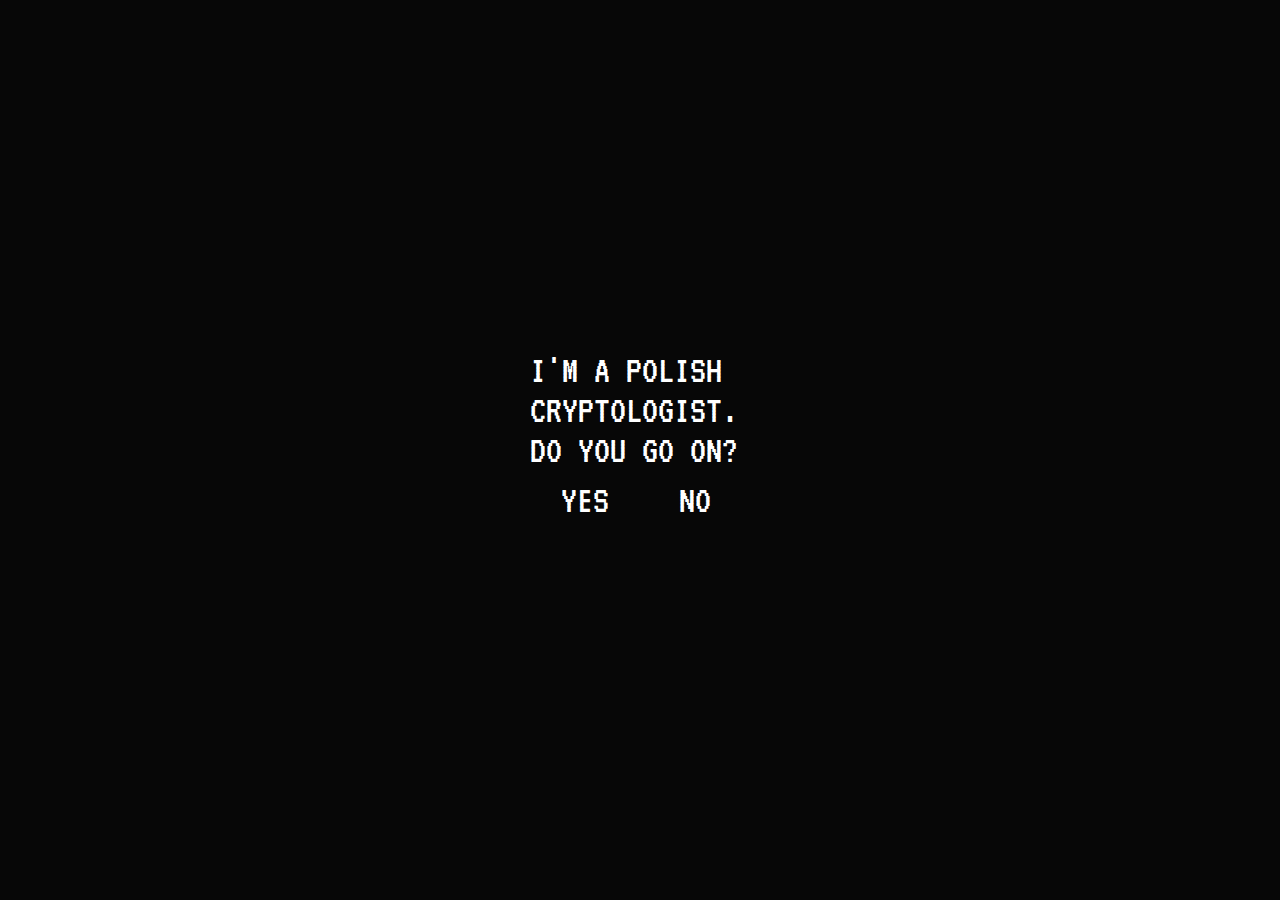
<file: index.html>
<!DOCTYPE html>
<html>
  <meta charset="UTF-8">
  <meta name="viewport" content="width=device-width, initial-scale=1">
  <link rel="stylesheet" href="assets/css/style.css">
  <body>
    <div class='page'>
      <div class='confirm'>
        <div class='inner'>
          I'm a Polish Cryptologist. Do you go on?
          <input id='warp' name='hack' type='radio' value='yes'>
          <label for='warp'>
            <span>Yes</span>
          </label>
          <input id='nope' name='hack' type='radio' value='no'>
          <label for='nope'>
            <span>No</span>
          </label>
        </div>
      </div>
      <div id='kung-fury'>
        <div class='inner'></div>
      </div>
      <div class='grid'></div>
      <div class='hacking-time'>
        <div class='inner'>
          <h1>Hacking time...</h1>
          <div class='progress'></div>
          Years hacked:
          <span id='years'>0</span>
        </div>
      </div>
      <div class='error'>
        <div class='inner'>
          <h1>Error!</h1>
          Hacking too much time!
        </div>
      </div>
    </div>
    <script src="assets/js/retro.js"></script>
  </body>
</html>
</file>
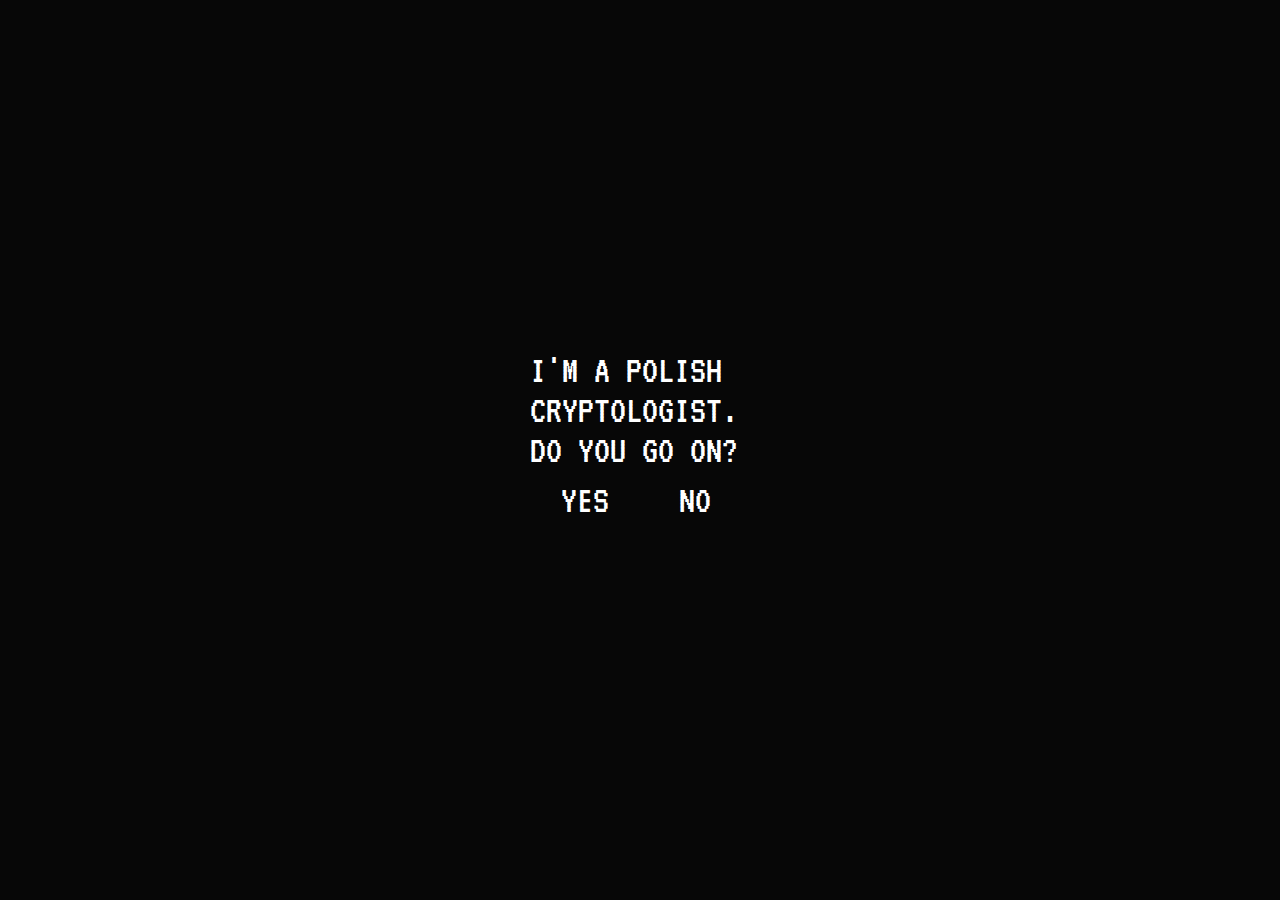
<file: cv.html>
<!DOCTYPE html>
<html>
  <meta charset="UTF-8">
  <meta name="viewport" content="width=device-width, initial-scale=1">
  <link rel="stylesheet" href="assets/css/style.css">
  <body>
    <div class='page'>
      <div class='confirm'>
        <div class='inner'>
          I'm a Polish Cryptologist. Do you go on?
          <input id='warp' name='hack' type='radio' value='yes'>
          <label for='warp'>
            <span>Yes</span>
          </label>
          <input id='nope' name='hack' type='radio' value='no'>
          <label for='nope'>
            <span>No</span>
          </label>
        </div>
      </div>
      <div id='kung-fury'>
        <div class='inner'></div>
      </div>
      <div class='grid'></div>
      <div class='hacking-time'>
        <div class='inner'>
          <h1>Loading...</h1>
          <div class='progress'></div>
          Processed:
          <span id='years'>0</span>
        </div>
      </div>
      <div class='error'>
        <div class='inner'>
          <h1>ERROR!</h1>
          Wrong answer!
        </div>
        <img class="gif" src="assets/img/angry.gif">
      </div>
    </div>
    <script src="assets/js/retro.js"></script>
  </body>
</html>
</file>
<file: assets/css/style.css>
@import url(https://fonts.googleapis.com/css?family=VT323);
body {
  position: absolute;
  top: 0;
  right: 0;
  bottom: 0;
  left: 0;
  margin: auto;
  width: 100%;
  height: 100%;
  background: #222;
  font-family: 'VT323', system, sans-serif;
  cursor: pointer;
}

.page {
  position: absolute;
  top: 0;
  right: 0;
  bottom: 0;
  left: 0;
  margin: auto;
  width: 100%;
  height: 100%;
  background: #070707;
  overflow: hidden;
  -webkit-transition: width .25s ease-out .3s, height .25s ease-out;
  transition: width .25s ease-out .3s, height .25s ease-out;
}
.page.warp .confirm {
  opacity: 0;
  visibility: hidden;
}
.page.warp .confirm .inner {
  -webkit-animation: fade 1s steps(4);
          animation: fade 1s steps(4);
}
.page.warp .hacking-time {
  opacity: 1;
  visibility: visible;
}
.page.warp .hacking-time .inner {
  -webkit-animation: fadeIn 1s steps(4, end) 4s;
          animation: fadeIn 1s steps(4, end) 4s;
}
.page.warp .hacking-time .progress:before {
  width: 100%;
}
.page.warp .grid {
  opacity: 1;
  visibility: visible;
}
.page.warp .grid:before {
  clip: rect(0, 2000px, 1000px, 0);
}
.page.warp .grid:after {
  clip: rect(0, 2000px, 1000px, 0);
}
.page.warp #kung-fury {
  bottom: 40%;
  z-index: 1;
}
.page.warp #kung-fury .inner {
  -webkit-animation: hovering 1s infinite;
          animation: hovering 1s infinite;
}
.page.uh-oh .hacking-time {
  display: none;
}
.page.uh-oh .error {
  display: block;
}
.page.abort {
  width: .1%;
  height: .25%;
}

.confirm {
  display: block;
  position: absolute;
  top: 0;
  right: 0;
  bottom: 0;
  left: 0;
  margin: auto;
  z-index: 2;
  width: 220px;
  height: 200px;
  line-height: 40px;
  font-size: 40px;
  color: white;
  text-transform: uppercase;
  opacity: 1;
  visibility: visible;
  -webkit-transition: opacity 0s linear 1s, visibility 0s linear 1s;
  transition: opacity 0s linear 1s, visibility 0s linear 1s;
}
.confirm input,
.confirm label {
  cursor: pointer;
}
.confirm label {
  position: relative;
  display: block;
  float: left;
  width: 50%;
  margin: 10px 0 0 0;
  text-align: center;
}
.confirm label:hover:before {
  content: '>';
  position: absolute;
  left: 10px;
}
.confirm input {
  position: absolute;
  width: 1px;
  height: 1px;
  margin: -1px;
  clip: rect(0, 0, 0, 0);
}
.confirm input:checked + label:before {
  content: '';
}
.confirm input:checked + label span {
  padding: 0 5px;
  -webkit-animation: blink .25s alternate infinite;
          animation: blink .25s alternate infinite;
}

.hacking-time {
  position: absolute;
  top: 0;
  right: 0;
  bottom: 0;
  left: 0;
  margin: auto;
  bottom: 50%;
  width: 100%;
  max-width: 400px;
  height: 100%;
  max-height: 200px;
  line-height: 40px;
  font-size: 40px;
  color: white;
  text-transform: uppercase;
  opacity: 0;
  visibility: hidden;
  -webkit-transition: opacity 0s linear 4s, visibility 0s linear 4s;
  transition: opacity 0s linear 4s, visibility 0s linear 4s;
}
.hacking-time .inner {
  opacity: 1;
  visibility: visibile;
}
.hacking-time h1 {
  font-weight: 300;
  line-height: 0px;
  font-size: 63px;
}
.hacking-time .progress {
  position: relative;
  height: 40px;
  width: 100%;
  margin: 0 0 15px 0;
  border: 3px solid white;
}
.hacking-time .progress:before {
  content: '';
  position: absolute;
  top: 0;
  left: 0;
  height: 100%;
  width: 0%;
  background: white;
  -webkit-transition: width 10s linear 5s;
  transition: width 10s linear 5s;
}

.error {
  display: none;
  position: absolute;
  top: 0;
  right: 0;
  bottom: 0;
  left: 0;
  margin: auto;
  bottom: 40%;
  width: 100%;
  max-width: 250px;
  height: 100%;
  max-height: 200px;
  text-transform: uppercase;
  text-align: center;
  color: #EE62BC;
  line-height: 40px;
  font-size: 40px;
}
.error h1 {
  display: inline-block;
  margin: 0;
  font-weight: 300;
  line-height: 60px;
  font-size: 80px;
  letter-spacing: 5px;
  -webkit-animation: blank .25s alternate infinite;
          animation: blank .25s alternate infinite;
}

#kung-fury {
  position: absolute;
  top: 0;
  right: 0;
  bottom: 0;
  left: 0;
  margin: auto;
  bottom: -100%;
  -webkit-transition: bottom .75s ease-out 3.5s;
  transition: bottom .75s ease-out 3.5s;
}
#kung-fury .inner {
  position: absolute;
  top: 0;
  right: 0;
  bottom: 0;
  left: 0;
  margin: auto;
  width: 4px;
  height: 4px;
  // box-shadow: 15px 6px 0 #474BB7,18px 6px 0 #474BB7,21px 6px 0 #474BB7,12px 9px 0 #474BB7,15px 9px 0 #474BB7,18px 9px 0 #474BB7,21px 9px 0 #474BB7,24px 9px 0 #474BB7,9px 12px 0 #474BB7,12px 12px 0 #E75BCA,15px 12px 0 #E75BCA,18px 12px 0 #E75BCA,21px 12px 0 #E75BCA,24px 12px 0 #E75BCA,27px 12px 0 #E75BCA,30px 12px 0 #E75BCA,36px 12px 0 #E75BCA,39px 12px 0 #E75BCA,42px 12px 0 #E75BCA,45px 12px 0 #E75BCA,48px 12px 0 #E75BCA,51px 12px 0 #E75BCA,9px 15px 0 #8896E5,12px 15px 0 #E75BCA,15px 15px 0 #E75BCA,18px 15px 0 #E75BCA,21px 15px 0 #E75BCA,24px 15px 0 #E75BCA,27px 15px 0 #E75BCA,30px 15px 0 #E75BCA,33px 15px 0 #E75BCA,45px 15px 0 #E75BCA,48px 15px 0 #E75BCA,51px 15px 0 #E75BCA,54px 15px 0 #E75BCA,9px 18px 0 #8896E5,12px 18px 0 #AEC0E2,15px 18px 0 #7867E9,18px 18px 0 #E75BCA,21px 18px 0 #E75BCA,24px 18px 0 #E75BCA,27px 18px 0 #E75BCA,30px 18px 0 #474BB7,54px 18px 0 #E75BCA,9px 21px 0 #8896E5,12px 21px 0 #F2F8FB,15px 21px 0 #8896E5,18px 21px 0 #474BB7,21px 21px 0 #474BB7,24px 21px 0 #474BB7,27px 21px 0 #474BB7,12px 24px 0 #8896E5,15px 24px 0 #8896E5,18px 24px 0 #474BB7,21px 24px 0 #474BB7,24px 24px 0 #474BB7,27px 24px 0 #474BB7,15px 27px 0 #8896E5,18px 27px 0 #7867E9,21px 27px 0 #474BB7,24px 27px 0 #474BB7,27px 27px 0 #474BB7,18px 30px 0 #7867E9,21px 30px 0 #7867E9,24px 30px 0 #7867E9,27px 30px 0 #8896E5,30px 30px 0 #8896E5,33px 30px 0 #8896E5,15px 33px 0 #7867E9,18px 33px 0 #7867E9,21px 33px 0 #7867E9,24px 33px 0 #7867E9,27px 33px 0 #7867E9,30px 33px 0 #474BB7,33px 33px 0 #474BB7,36px 33px 0 #474BB7,15px 36px 0 #7867E9,18px 36px 0 #7867E9,21px 36px 0 #8896E5,24px 36px 0 #8896E5,27px 36px 0 #7867E9,30px 36px 0 #7867E9,33px 36px 0 #7867E9,36px 36px 0 #474BB7,39px 36px 0 #474BB7,18px 39px 0 #7867E9,21px 39px 0 #8896E5,24px 39px 0 #8896E5,27px 39px 0 #7867E9,30px 39px 0 #7867E9,33px 39px 0 #7867E9,36px 39px 0 #474BB7,39px 39px 0 #474BB7,42px 39px 0 #474BB7,18px 42px 0 #7867E9,21px 42px 0 #8896E5,24px 42px 0 #7867E9,27px 42px 0 #7867E9,30px 42px 0 #7867E9,33px 42px 0 #7867E9,36px 42px 0 #7867E9,39px 42px 0 #7867E9,42px 42px 0 #474BB7,18px 45px 0 #7867E9,21px 45px 0 #8896E5,24px 45px 0 #7867E9,27px 45px 0 #7867E9,30px 45px 0 #7867E9,33px 45px 0 #7867E9,36px 45px 0 #7867E9,39px 45px 0 #7867E9,42px 45px 0 #474BB7,45px 45px 0 #7867E9,18px 48px 0 #7867E9,21px 48px 0 #8896E5,24px 48px 0 #7867E9,27px 48px 0 #7867E9,30px 48px 0 #7867E9,33px 48px 0 #474BB7,36px 48px 0 #7867E9,39px 48px 0 #7867E9,42px 48px 0 #474BB7,45px 48px 0 #7867E9,18px 51px 0 #7867E9,21px 51px 0 #AEC0E2,24px 51px 0 #7867E9,27px 51px 0 #7867E9,30px 51px 0 #7867E9,33px 51px 0 #474BB7,36px 51px 0 #7867E9,39px 51px 0 #7867E9,42px 51px 0 #7867E9,45px 51px 0 #7867E9,18px 54px 0 #7867E9,21px 54px 0 #AEC0E2,24px 54px 0 #7867E9,27px 54px 0 #7867E9,30px 54px 0 #7867E9,33px 54px 0 #474BB7,36px 54px 0 #7867E9,39px 54px 0 #7867E9,42px 54px 0 #7867E9,45px 54px 0 #7867E9,48px 54px 0 #7867E9,18px 57px 0 #7867E9,21px 57px 0 #AEC0E2,24px 57px 0 #7867E9,27px 57px 0 #7867E9,30px 57px 0 #7867E9,33px 57px 0 #474BB7,36px 57px 0 #7867E9,39px 57px 0 #7867E9,42px 57px 0 #7867E9,45px 57px 0 #7867E9,48px 57px 0 #7867E9,18px 60px 0 #7867E9,21px 60px 0 #AEC0E2,24px 60px 0 #7867E9,27px 60px 0 #7867E9,30px 60px 0 #7867E9,33px 60px 0 #474BB7,36px 60px 0 #7867E9,39px 60px 0 #474BB7,42px 60px 0 #7867E9,45px 60px 0 #7867E9,48px 60px 0 #7867E9,15px 63px 0 #7867E9,18px 63px 0 #7867E9,21px 63px 0 #AEC0E2,24px 63px 0 #7867E9,27px 63px 0 #474BB7,30px 63px 0 #7867E9,33px 63px 0 #7867E9,36px 63px 0 #7867E9,39px 63px 0 #7867E9,42px 63px 0 #7867E9,45px 63px 0 #474BB7,48px 63px 0 #7867E9,51px 63px 0 #7867E9,15px 66px 0 #7867E9,18px 66px 0 #474BB7,21px 66px 0 #AEC0E2,24px 66px 0 #7867E9,27px 66px 0 #7867E9,30px 66px 0 #474BB7,33px 66px 0 #7867E9,36px 66px 0 #7867E9,39px 66px 0 #7867E9,42px 66px 0 #7867E9,45px 66px 0 #7867E9,48px 66px 0 #474BB7,51px 66px 0 #7867E9,15px 69px 0 #8896E5,18px 69px 0 #8896E5,21px 69px 0 #7867E9,24px 69px 0 #7867E9,27px 69px 0 #7867E9,30px 69px 0 #474BB7,33px 69px 0 #7867E9,36px 69px 0 #7867E9,39px 69px 0 #7867E9,42px 69px 0 #7867E9,45px 69px 0 #7867E9,48px 69px 0 #474BB7,51px 69px 0 #7867E9,54px 69px 0 #7867E9,15px 72px 0 #B39EC5,18px 72px 0 #AEC0E2,21px 72px 0 #7867E9,24px 72px 0 #7867E9,27px 72px 0 #7867E9,30px 72px 0 #474BB7,33px 72px 0 #7867E9,36px 72px 0 #7867E9,39px 72px 0 #7867E9,42px 72px 0 #7867E9,45px 72px 0 #7867E9,48px 72px 0 #7867E9,51px 72px 0 #474BB7,54px 72px 0 #474BB7,18px 75px 0 #B39EC5,21px 75px 0 #B39EC5,24px 75px 0 #B39EC5,27px 75px 0 #7867E9,30px 75px 0 #474BB7,33px 75px 0 #474BB7,36px 75px 0 #7867E9,39px 75px 0 #7867E9,42px 75px 0 #7867E9,45px 75px 0 #7867E9,48px 75px 0 #7867E9,51px 75px 0 #7867E9,54px 75px 0 #474BB7,21px 78px 0 #F2F8FB,24px 78px 0 #AEC0E2,27px 78px 0 #474BB7,30px 78px 0 #474BB7,33px 78px 0 #7867E9,36px 78px 0 #7867E9,39px 78px 0 #7867E9,42px 78px 0 #7867E9,45px 78px 0 #7867E9,48px 78px 0 #7867E9,51px 78px 0 #7867E9,54px 78px 0 #7867E9,57px 78px 0 #7867E9,21px 81px 0 #F2F8FB,24px 81px 0 #AEC0E2,27px 81px 0 #B39EC5,30px 81px 0 #E75BCA,33px 81px 0 #E75BCA,36px 81px 0 #E75BCA,39px 81px 0 #7867E9,42px 81px 0 #7867E9,45px 81px 0 #7867E9,48px 81px 0 #474BB7,51px 81px 0 #7867E9,54px 81px 0 #8896E5,57px 81px 0 #7867E9,21px 84px 0 #AEC0E2,24px 84px 0 #AEC0E2,27px 84px 0 #B39EC5,30px 84px 0 #E75BCA,33px 84px 0 #E75BCA,36px 84px 0 #E75BCA,39px 84px 0 #E75BCA,42px 84px 0 #7867E9,45px 84px 0 #7867E9,48px 84px 0 #7867E9,51px 84px 0 #474BB7,54px 84px 0 #7867E9,57px 84px 0 #8896E5,60px 84px 0 #7867E9,21px 87px 0 #AEC0E2,24px 87px 0 #AEC0E2,27px 87px 0 #AEC0E2,33px 87px 0 #E75BCA,36px 87px 0 #E75BCA,39px 87px 0 #E75BCA,42px 87px 0 #8896E5,45px 87px 0 #7867E9,48px 87px 0 #7867E9,51px 87px 0 #474BB7,54px 87px 0 #474BB7,57px 87px 0 #7867E9,60px 87px 0 #8896E5,18px 90px 0 #AEC0E2,21px 90px 0 #AEC0E2,24px 90px 0 #AEC0E2,27px 90px 0 #AEC0E2,33px 90px 0 #E75BCA,36px 90px 0 #E75BCA,39px 90px 0 #E75BCA,42px 90px 0 #E75BCA,45px 90px 0 #7867E9,48px 90px 0 #7867E9,51px 90px 0 #7867E9,54px 90px 0 #474BB7,57px 90px 0 #474BB7,60px 90px 0 #8896E5,63px 90px 0 #7867E9,18px 93px 0 #AEC0E2,21px 93px 0 #AEC0E2,24px 93px 0 #AEC0E2,27px 93px 0 #B39EC5,36px 93px 0 #E75BCA,39px 93px 0 #E75BCA,42px 93px 0 #E75BCA,45px 93px 0 #8896E5,48px 93px 0 #7867E9,51px 93px 0 #7867E9,54px 93px 0 #7867E9,57px 93px 0 #474BB7,60px 93px 0 #474BB7,63px 93px 0 #7867E9,18px 96px 0 #AEC0E2,21px 96px 0 #AEC0E2,24px 96px 0 #B39EC5,36px 96px 0 #E75BCA,39px 96px 0 #E75BCA,42px 96px 0 #E75BCA,45px 96px 0 #E75BCA,48px 96px 0 #7867E9,51px 96px 0 #7867E9,54px 96px 0 #7867E9,57px 96px 0 #474BB7,60px 96px 0 #474BB7,63px 96px 0 #474BB7,66px 96px 0 #7867E9,15px 99px 0 #AEC0E2,18px 99px 0 #AEC0E2,21px 99px 0 #AEC0E2,24px 99px 0 #B39EC5,36px 99px 0 #E75BCA,39px 99px 0 #E75BCA,42px 99px 0 #E75BCA,45px 99px 0 #E75BCA,48px 99px 0 #8896E5,51px 99px 0 #7867E9,54px 99px 0 #7867E9,57px 99px 0 #7867E9,60px 99px 0 #474BB7,63px 99px 0 #474BB7,66px 99px 0 #474BB7,69px 99px 0 #474BB7,9px 102px 0 #AEC0E2,12px 102px 0 #AEC0E2,15px 102px 0 #F2F8FB,18px 102px 0 #F2F8FB,21px 102px 0 #B39EC5,39px 102px 0 #E75BCA,42px 102px 0 #E75BCA,45px 102px 0 #E75BCA,48px 102px 0 #474BB7,51px 102px 0 #7867E9,54px 102px 0 #7867E9,57px 102px 0 #7867E9,60px 102px 0 #474BB7,63px 102px 0 #474BB7,66px 102px 0 #474BB7,69px 102px 0 #474BB7,9px 105px 0 #AEC0E2,12px 105px 0 #474BB7,15px 105px 0 #474BB7,18px 105px 0 #B39EC5,39px 105px 0 #E75BCA,42px 105px 0 #E75BCA,45px 105px 0 #E75BCA,48px 105px 0 #E75BCA,51px 105px 0 #7867E9,54px 105px 0 #7867E9,57px 105px 0 #7867E9,60px 105px 0 #7867E9,63px 105px 0 #474BB7,66px 105px 0 #474BB7,9px 108px 0 #AEC0E2,12px 108px 0 #AEC0E2,15px 108px 0 #474BB7,18px 108px 0 #474BB7,21px 108px 0 #474BB7,39px 108px 0 #E75BCA,42px 108px 0 #E75BCA,45px 108px 0 #E75BCA,48px 108px 0 #E75BCA,51px 108px 0 #7867E9,54px 108px 0 #7867E9,57px 108px 0 #7867E9,60px 108px 0 #7867E9,63px 108px 0 #474BB7,12px 111px 0 #AEC0E2,15px 111px 0 #AEC0E2,18px 111px 0 #AEC0E2,36px 111px 0 #8896E5,39px 111px 0 #474BB7,42px 111px 0 #474BB7,45px 111px 0 #474BB7,48px 111px 0 #474BB7,51px 111px 0 #474BB7,54px 111px 0 #7867E9,57px 111px 0 #7867E9,60px 111px 0 #7867E9,33px 114px 0 #8896E5,36px 114px 0 #AEC0E2,39px 114px 0 #AEC0E2,42px 114px 0 #AEC0E2,45px 114px 0 #AEC0E2,48px 114px 0 #AEC0E2,51px 114px 0 #7867E9,54px 114px 0 #7867E9,57px 114px 0 #7867E9,30px 117px 0 #8896E5,33px 117px 0 #AEC0E2,36px 117px 0 #AEC0E2,39px 117px 0 #AEC0E2,42px 117px 0 #AEC0E2,45px 117px 0 #8896E5,48px 117px 0 #8896E5,51px 117px 0 #8896E5,54px 117px 0 #474BB7,27px 120px 0 #8896E5,30px 120px 0 #AEC0E2,33px 120px 0 #AEC0E2,36px 120px 0 #AEC0E2,39px 120px 0 #AEC0E2,42px 120px 0 #8896E5,45px 120px 0 #8896E5,48px 120px 0 #8896E5,51px 120px 0 #8896E5,24px 123px 0 #8896E5,27px 123px 0 #8896E5,30px 123px 0 #AEC0E2,33px 123px 0 #AEC0E2,36px 123px 0 #8896E5,39px 123px 0 #8896E5,42px 123px 0 #8896E5,45px 123px 0 #474BB7,48px 123px 0 #474BB7,21px 126px 0 #8896E5,24px 126px 0 #AEC0E2,27px 126px 0 #AEC0E2,30px 126px 0 #AEC0E2,33px 126px 0 #8896E5,36px 126px 0 #8896E5,39px 126px 0 #8896E5,42px 126px 0 #474BB7,45px 126px 0 #7867E9,21px 129px 0 #8896E5,24px 129px 0 #AEC0E2,27px 129px 0 #AEC0E2,30px 129px 0 #8896E5,33px 129px 0 #8896E5,36px 129px 0 #8896E5,39px 129px 0 #474BB7,42px 129px 0 #7867E9,18px 132px 0 #8896E5,21px 132px 0 #AEC0E2,24px 132px 0 #AEC0E2,27px 132px 0 #8896E5,30px 132px 0 #8896E5,33px 132px 0 #8896E5,36px 132px 0 #8896E5,39px 132px 0 #7867E9,15px 135px 0 #8896E5,18px 135px 0 #AEC0E2,21px 135px 0 #AEC0E2,24px 135px 0 #AEC0E2,27px 135px 0 #8896E5,30px 135px 0 #8896E5,33px 135px 0 #474BB7,36px 135px 0 #7867E9,15px 138px 0 #8896E5,18px 138px 0 #AEC0E2,21px 138px 0 #AEC0E2,24px 138px 0 #8896E5,27px 138px 0 #8896E5,30px 138px 0 #8896E5,33px 138px 0 #7867E9,15px 141px 0 #AEC0E2,18px 141px 0 #AEC0E2,21px 141px 0 #AEC0E2,24px 141px 0 #8896E5,27px 141px 0 #8896E5,30px 141px 0 #7867E9,12px 144px 0 #8896E5,15px 144px 0 #8896E5,18px 144px 0 #AEC0E2,21px 144px 0 #AEC0E2,24px 144px 0 #8896E5,27px 144px 0 #7867E9,30px 144px 0 #474BB7,12px 147px 0 #8896E5,15px 147px 0 #8896E5,18px 147px 0 #8896E5,21px 147px 0 #AEC0E2,24px 147px 0 #8896E5,27px 147px 0 #7867E9,30px 147px 0 #7867E9,33px 147px 0 #474BB7,12px 150px 0 #8896E5,15px 150px 0 #474BB7,18px 150px 0 #474BB7,21px 150px 0 #AEC0E2,24px 150px 0 #8896E5,27px 150px 0 #474BB7,30px 150px 0 #7867E9,33px 150px 0 #474BB7,12px 153px 0 #8896E5,15px 153px 0 #8896E5,18px 153px 0 #AEC0E2,21px 153px 0 #AEC0E2,24px 153px 0 #474BB7,27px 153px 0 #474BB7,30px 153px 0 #7867E9,33px 153px 0 #7867E9,36px 153px 0 #474BB7,15px 156px 0 #8896E5,18px 156px 0 #AEC0E2,21px 156px 0 #AEC0E2,24px 156px 0 #8896E5,27px 156px 0 #8896E5,30px 156px 0 #7867E9,33px 156px 0 #7867E9,36px 156px 0 #7867E9,39px 156px 0 #474BB7,15px 159px 0 #8896E5,18px 159px 0 #AEC0E2,21px 159px 0 #AEC0E2,24px 159px 0 #8896E5,27px 159px 0 #8896E5,30px 159px 0 #8896E5,33px 159px 0 #7867E9,36px 159px 0 #7867E9,39px 159px 0 #7867E9,42px 159px 0 #474BB7,18px 162px 0 #8896E5,21px 162px 0 #AEC0E2,24px 162px 0 #AEC0E2,27px 162px 0 #8896E5,30px 162px 0 #8896E5,33px 162px 0 #8896E5,36px 162px 0 #7867E9,39px 162px 0 #7867E9,42px 162px 0 #7867E9,45px 162px 0 #474BB7,21px 165px 0 #8896E5,24px 165px 0 #AEC0E2,27px 165px 0 #AEC0E2,30px 165px 0 #8896E5,33px 165px 0 #8896E5,36px 165px 0 #8896E5,39px 165px 0 #7867E9,42px 165px 0 #7867E9,45px 165px 0 #7867E9,48px 165px 0 #474BB7,24px 168px 0 #8896E5,27px 168px 0 #AEC0E2,30px 168px 0 #AEC0E2,33px 168px 0 #8896E5,36px 168px 0 #8896E5,39px 168px 0 #8896E5,42px 168px 0 #7867E9,45px 168px 0 #7867E9,48px 168px 0 #7867E9,51px 168px 0 #474BB7,27px 171px 0 #8896E5,30px 171px 0 #AEC0E2,33px 171px 0 #AEC0E2,36px 171px 0 #8896E5,39px 171px 0 #8896E5,42px 171px 0 #8896E5,45px 171px 0 #7867E9,48px 171px 0 #7867E9,51px 171px 0 #7867E9,54px 171px 0 #474BB7,30px 174px 0 #8896E5,33px 174px 0 #AEC0E2,36px 174px 0 #AEC0E2,39px 174px 0 #8896E5,42px 174px 0 #8896E5,45px 174px 0 #8896E5,48px 174px 0 #7867E9,51px 174px 0 #7867E9,54px 174px 0 #474BB7,15px 177px 0 #8896E5,18px 177px 0 #8896E5,21px 177px 0 #8896E5,24px 177px 0 #8896E5,27px 177px 0 #8896E5,30px 177px 0 #8896E5,33px 177px 0 #8896E5,36px 177px 0 #AEC0E2,39px 177px 0 #AEC0E2,42px 177px 0 #8896E5,45px 177px 0 #8896E5,48px 177px 0 #8896E5,51px 177px 0 #7867E9,54px 177px 0 #474BB7,6px 180px 0 #8896E5,9px 180px 0 #8896E5,12px 180px 0 #8896E5,15px 180px 0 #AEC0E2,18px 180px 0 #F2F8FB,21px 180px 0 #AEC0E2,24px 180px 0 #AEC0E2,27px 180px 0 #AEC0E2,30px 180px 0 #AEC0E2,33px 180px 0 #AEC0E2,36px 180px 0 #AEC0E2,39px 180px 0 #AEC0E2,42px 180px 0 #AEC0E2,45px 180px 0 #8896E5,48px 180px 0 #8896E5,51px 180px 0 #8896E5,54px 180px 0 #474BB7,6px 183px 0 #8896E5,9px 183px 0 #AEC0E2,12px 183px 0 #AEC0E2,15px 183px 0 #AEC0E2,18px 183px 0 #F2F8FB,21px 183px 0 #F2F8FB,24px 183px 0 #474BB7,27px 183px 0 #474BB7,30px 183px 0 #474BB7,33px 183px 0 #E75BCA,36px 183px 0 #E75BCA,39px 183px 0 #7867E9,42px 183px 0 #7867E9,45px 183px 0 #8896E5,48px 183px 0 #8896E5,51px 183px 0 #8896E5,54px 183px 0 #7867E9,6px 186px 0 #8896E5,9px 186px 0 #AEC0E2,12px 186px 0 #8896E5,15px 186px 0 #AEC0E2,18px 186px 0 #AEC0E2,21px 186px 0 #F2F8FB,24px 186px 0 #B39EC5,27px 186px 0 #474BB7,30px 186px 0 #474BB7,33px 186px 0 #474BB7,36px 186px 0 #474BB7,39px 186px 0 #474BB7,42px 186px 0 #8896E5,45px 186px 0 #7867E9,48px 186px 0 #E75BCA,51px 186px 0 #E75BCA,54px 186px 0 #7867E9,6px 189px 0 #8896E5,9px 189px 0 #AEC0E2,12px 189px 0 #8896E5,15px 189px 0 #7867E9,18px 189px 0 #AEC0E2,21px 189px 0 #F2F8FB,24px 189px 0 #F2F8FB,27px 189px 0 #B39EC5,30px 189px 0 #B39EC5,33px 189px 0 #B39EC5,36px 189px 0 #B39EC5,39px 189px 0 #8896E5,42px 189px 0 #8896E5,45px 189px 0 #7867E9,48px 189px 0 #E75BCA,51px 189px 0 #E75BCA,54px 189px 0 #7867E9,6px 192px 0 #8896E5,9px 192px 0 #AEC0E2,12px 192px 0 #B39EC5,15px 192px 0 #7867E9,18px 192px 0 #AEC0E2,21px 192px 0 #F2F8FB,24px 192px 0 #F2F8FB,27px 192px 0 #F2F8FB,30px 192px 0 #8896E5,33px 192px 0 #8896E5,36px 192px 0 #8896E5,39px 192px 0 #8896E5,42px 192px 0 #E75BCA,45px 192px 0 #E75BCA,48px 192px 0 #E75BCA,51px 192px 0 #E75BCA,54px 192px 0 #7867E9,6px 195px 0 #8896E5,9px 195px 0 #AEC0E2,12px 195px 0 #B39EC5,15px 195px 0 #7867E9,18px 195px 0 #AEC0E2,21px 195px 0 #F2F8FB,24px 195px 0 #F2F8FB,27px 195px 0 #F2F8FB,30px 195px 0 #474BB7,33px 195px 0 #474BB7,36px 195px 0 #474BB7,39px 195px 0 #474BB7,42px 195px 0 #474BB7,45px 195px 0 #474BB7,48px 195px 0 #474BB7,51px 195px 0 #474BB7,54px 195px 0 #474BB7,6px 198px 0 #8896E5,9px 198px 0 #AEC0E2,12px 198px 0 #AEC0E2,15px 198px 0 #7867E9,18px 198px 0 #AEC0E2,21px 198px 0 #AEC0E2,24px 198px 0 #F2F8FB,27px 198px 0 #F2F8FB,30px 198px 0 #B39EC5,33px 198px 0 #B39EC5,36px 198px 0 #B39EC5,39px 198px 0 #B39EC5,42px 198px 0 #B39EC5,45px 198px 0 #B39EC5,48px 198px 0 #B39EC5,51px 198px 0 #B39EC5,9px 201px 0 #AEC0E2,12px 201px 0 #AEC0E2,15px 201px 0 #474BB7,18px 201px 0 #474BB7,21px 201px 0 #AEC0E2,24px 201px 0 #F2F8FB,27px 201px 0 #F2F8FB,30px 201px 0 #F2F8FB,33px 201px 0 #F2F8FB,36px 201px 0 #F2F8FB,39px 201px 0 #F2F8FB,42px 201px 0 #F2F8FB,45px 201px 0 #F2F8FB,48px 201px 0 #F2F8FB,51px 201px 0 #F2F8FB,9px 204px 0 #AEC0E2,12px 204px 0 #AEC0E2,15px 204px 0 #474BB7,18px 204px 0 #474BB7,21px 204px 0 #AEC0E2,24px 204px 0 #AEC0E2,27px 204px 0 #AEC0E2,30px 204px 0 #AEC0E2,33px 204px 0 #AEC0E2,36px 204px 0 #AEC0E2,39px 204px 0 #AEC0E2,42px 204px 0 #AEC0E2,45px 204px 0 #AEC0E2,48px 204px 0 #AEC0E2,51px 204px 0 #AEC0E2,9px 207px 0 #8896E5,12px 207px 0 #AEC0E2,15px 207px 0 #AEC0E2,18px 207px 0 #AEC0E2,21px 207px 0 #AEC0E2,24px 207px 0 #AEC0E2,27px 207px 0 #AEC0E2,30px 207px 0 #AEC0E2,33px 207px 0 #AEC0E2,36px 207px 0 #AEC0E2,39px 207px 0 #AEC0E2,42px 207px 0 #AEC0E2,45px 207px 0 #AEC0E2,48px 207px 0 #AEC0E2,51px 207px 0 #AEC0E2,9px 210px 0 #8896E5,12px 210px 0 #8896E5,15px 210px 0 #8896E5,18px 210px 0 #8896E5,21px 210px 0 #8896E5,24px 210px 0 #8896E5,27px 210px 0 #8896E5,30px 210px 0 #8896E5,33px 210px 0 #8896E5,36px 210px 0 #8896E5,39px 210px 0 #8896E5,42px 210px 0 #8896E5,45px 210px 0 #8896E5,48px 210px 0 #8896E5,51px 210px 0 #8896E5;

}

.grid {
  width: 100%;
  height: 100%;
  -webkit-transform-style: preserve-3d;
          transform-style: preserve-3d;
  -webkit-perspective: 1000px;
          perspective: 1000px;
  opacity: 0;
  visibility: hidden;
  -webkit-transition: opacity 0s linear 2s, visibility 0s linear 2s;
  transition: opacity 0s linear 2s, visibility 0s linear 2s;
}
.grid:before {
  content: '';
  position: absolute;
  top: 0;
  right: 0;
  bottom: 0;
  left: 0;
  margin: auto;
  background-image: -webkit-linear-gradient(left, transparent 19%, rgba(210, 78, 218, 0.5) 24%, #ee2efa 25%, #ee2efa 26%, rgba(210, 78, 218, 0.5) 27%, transparent 32%, transparent 69%, rgba(210, 78, 218, 0.5) 74%, #ee2efa 75%, #ee2efa 76%, rgba(210, 78, 218, 0.5) 77%, transparent 82%, transparent);
  background-image: linear-gradient(90deg, transparent 19%, rgba(210, 78, 218, 0.5) 24%, #ee2efa 25%, #ee2efa 26%, rgba(210, 78, 218, 0.5) 27%, transparent 32%, transparent 69%, rgba(210, 78, 218, 0.5) 74%, #ee2efa 75%, #ee2efa 76%, rgba(210, 78, 218, 0.5) 77%, transparent 82%, transparent);
  background-size: 100px 100px;
  border-top: 6px solid #d24eda;
  clip: rect(0, 2000px, 1px, 0);
  -webkit-transform: rotateX(80deg) scale(2);
          transform: rotateX(80deg) scale(2);
  -webkit-transform-origin: bottom center;
          transform-origin: bottom center;
  -webkit-transition: clip 2s ease-out 2s;
  transition: clip 2s ease-out 2s;
}
.grid:after {
  content: '';
  position: absolute;
  top: 0;
  right: 0;
  bottom: 0;
  left: 0;
  margin: auto;
  background-image: -webkit-linear-gradient(bottom, transparent 19%, rgba(210, 78, 218, 0.5) 24%, #ee2efa 25%, #ee2efa 26%, rgba(210, 78, 218, 0.5) 27%, transparent 32%, transparent 69%, rgba(210, 78, 218, 0.5) 74%, #ee2efa 75%, #ee2efa 76%, rgba(210, 78, 218, 0.5) 77%, transparent 82%, transparent);
  background-image: linear-gradient(0deg, transparent 19%, rgba(210, 78, 218, 0.5) 24%, #ee2efa 25%, #ee2efa 26%, rgba(210, 78, 218, 0.5) 27%, transparent 32%, transparent 69%, rgba(210, 78, 218, 0.5) 74%, #ee2efa 75%, #ee2efa 76%, rgba(210, 78, 218, 0.5) 77%, transparent 82%, transparent);
  background-size: 100px 100px;
  clip: rect(0, 2000px, 1px, 0);
  -webkit-transform: rotateX(80deg) scale(2);
          transform: rotateX(80deg) scale(2);
  -webkit-transform-origin: bottom center;
          transform-origin: bottom center;
  -webkit-transition: clip 5.75s ease-out 2.5s;
  transition: clip 5.75s ease-out 2.5s;
  -webkit-animation: rad .2s linear infinite;
          animation: rad .2s linear infinite;
}

.gif {
  width: 100px;
  padding: 125px 0;
}

@-webkit-keyframes blink {
  0%, 49% {
    color: white;
    background: #070707;
  }
  50%, 100% {
    color: #070707;
    background: white;
  }
}

@keyframes blink {
  0%, 49% {
    color: white;
    background: #070707;
  }
  50%, 100% {
    color: #070707;
    background: white;
  }
}
@-webkit-keyframes blank {
  0%, 49% {
    color: #1c2373;
    background: #EE62BC;
  }
  50%, 100% {
    color: #EE62BC;
    background: #1c2373;
  }
}
@keyframes blank {
  0%, 49% {
    color: #1c2373;
    background: #EE62BC;
  }
  50%, 100% {
    color: #EE62BC;
    background: #1c2373;
  }
}
@-webkit-keyframes fade {
  100% {
    opacity: 0;
    visibility: hidden;
  }
}
@keyframes fade {
  100% {
    opacity: 0;
    visibility: hidden;
  }
}
@-webkit-keyframes fadeIn {
  0% {
    opacity: 0;
    visibility: hidden;
  }
  100% {
    opacity: 1;
    visibility: visible;
  }
}
@keyframes fadeIn {
  0% {
    opacity: 0;
    visibility: hidden;
  }
  100% {
    opacity: 1;
    visibility: visible;
  }
}
@-webkit-keyframes abort {
  25% {
    clip: rect();
  }
}
@keyframes abort {
  25% {
    clip: rect();
  }
}
@-webkit-keyframes rad {
  100% {
    background-position: 0px 50px;
  }
}
@keyframes rad {
  100% {
    background-position: 0px 50px;
  }
}
@-webkit-keyframes hovering {
  0%, 10%, 30%, 45%, 80% {
    top: 1%;
    right: 0%;
    bottom: 0%;
    left: 1%;
  }
  15%, 75%, 40%, 55%, 95% {
    top: 0;
    right: 1%;
    bottom: 1%;
    left: 0%;
  }
  5%, 25%, 35%, 60%, 70%, 90% {
    top: 1%;
    right: 1%;
    bottom: 0%;
    left: 0%;
  }
  50%, 30%, 20%, 65%, 85%, 100% {
    top: 0%;
    right: 0%;
    bottom: 1%;
    left: 1%;
  }
}
@keyframes hovering {
  0%, 10%, 30%, 45%, 80% {
    top: 1%;
    right: 0%;
    bottom: 0%;
    left: 1%;
  }
  15%, 75%, 40%, 55%, 95% {
    top: 0;
    right: 1%;
    bottom: 1%;
    left: 0%;
  }
  5%, 25%, 35%, 60%, 70%, 90% {
    top: 1%;
    right: 1%;
    bottom: 0%;
    left: 0%;
  }
  50%, 30%, 20%, 65%, 85%, 100% {
    top: 0%;
    right: 0%;
    bottom: 1%;
    left: 1%;
  }
}
</file>
